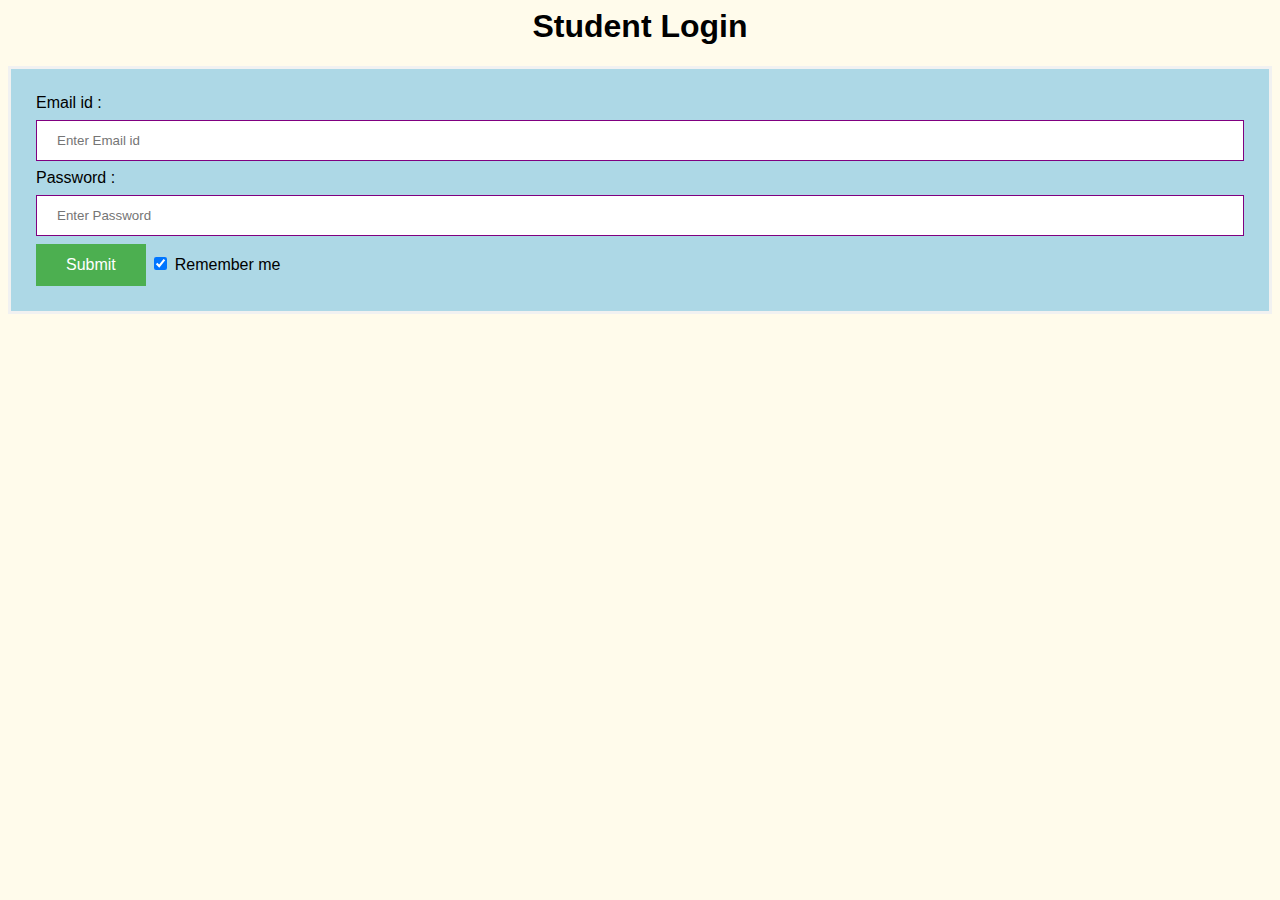
<file: login.html>
<html>
<head>
<meta name="viewport" content="width=device-width, initial-scale=1">
<title> Login Page </title>
<link rel="stylesheet" href="loginstyle.css">
</head>
<body>
    <center> <h1> Student Login</h1> </center>
    <form>
        <div class="container">
            <label>Email id : </label>
            <input type="text" placeholder="Enter Email id" name="username" required>
            <label>Password : </label>
            <input type="password" placeholder="Enter Password" name="password" required>
            <a class="btn" href="C:\Users\Gautham Anudeep\Desktop\Notes\Web Development\Projects\code-editor\index.html">Submit</a>
            <input type="checkbox" checked="checked"> Remember me
        </div>
    </form>
</body>
</html>
</file>
<file: loginstyle.css>
body {
  font-family: Calibri, Helvetica, sans-serif;
  background-color:#FFFBEB;
}
button {
       background-color: #FEFCF3;
       width: 100%;
        color: orange;
        padding: 15px;
        margin: 10px 0px;
        border: none;
        cursor: pointer;
         }
 form {
        border: 3px solid #f1f1f1;
    }
 input[type=text], input[type=password] {
        width: 100%;
        margin: 8px 0;
        padding: 12px 20px;
        display: inline-block;
        border: 1px solid purple;
        box-sizing: border-box;
    }
 button:hover {
        opacity: 0.7;
    }
  .cancelbtn {
        width: auto;
        padding: 10px 18px;
        margin: 10px 5px;
    }


 .container {
        padding: 25px;
        background-color: lightblue;
    }
  .btn {
  background-color: #4CAF50;
  border: none;
  color: white;
  padding: 12px 30px;
  text-align: center;
  text-decoration: none;
  display: inline-block;
  font-size: 16px;
}
</file>
